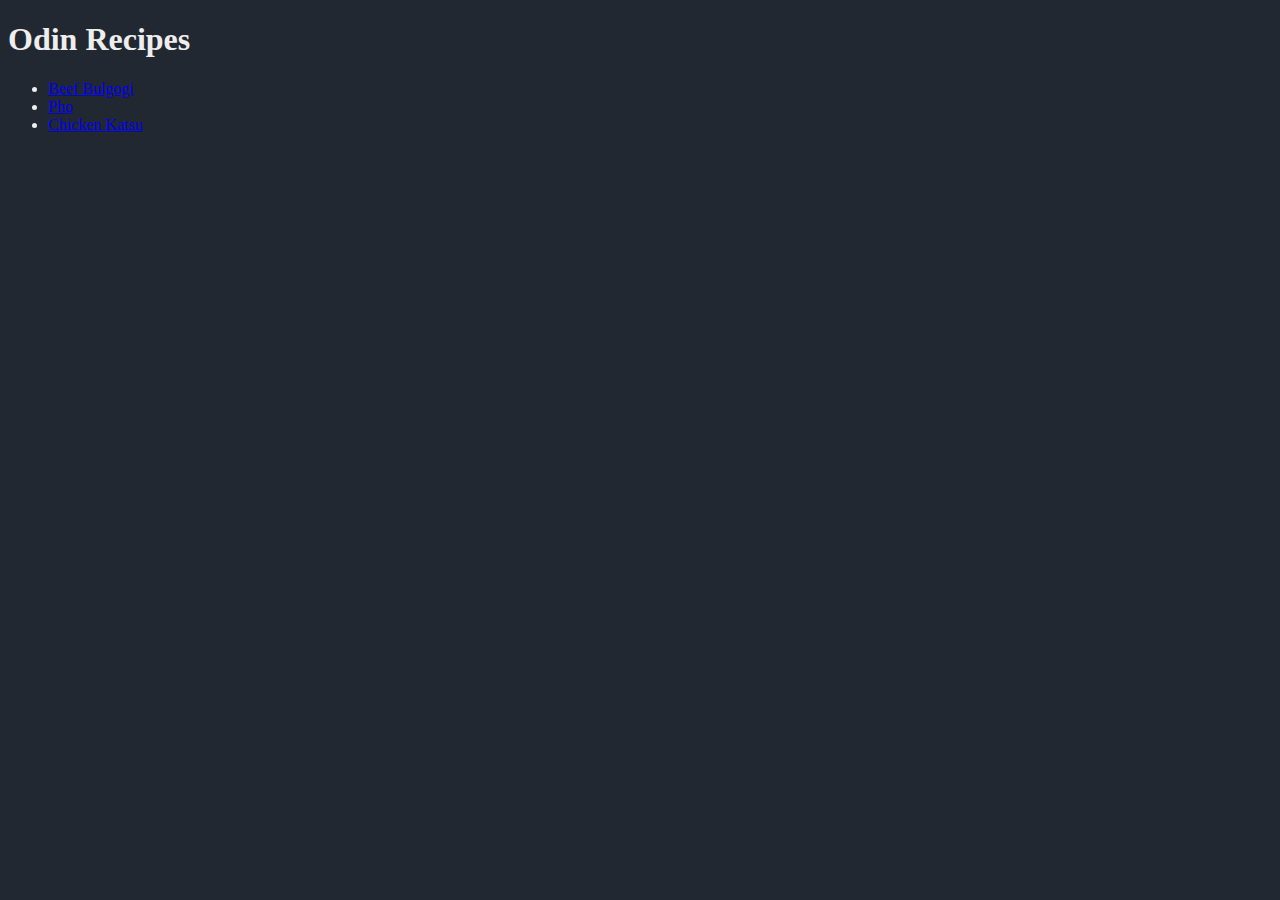
<file: index.html>
<!DOCTYPE html>
<html>
    <head>
        <meta charset="UTF-8">
        <title>Recipe Website</title>
        <link rel="stylesheet" href="../styles.css">
    </head>
    <body>
        <h1>Odin Recipes</h1>
        <div>
            <ul>
                <li><a href="./recipes/beef-bulgogi.html" alt="Beef-Bulgogi">Beef Bulgogi</a></li>
                <li><a href="./recipes/pho.html" alt="Pho">Pho</a></li>
                <li><a href="./recipes/chicken-katsu.html" alt="chicken-katsu">Chicken Katsu</a></li>
            </ul>
        </div>

    </body>
</html>
</file>
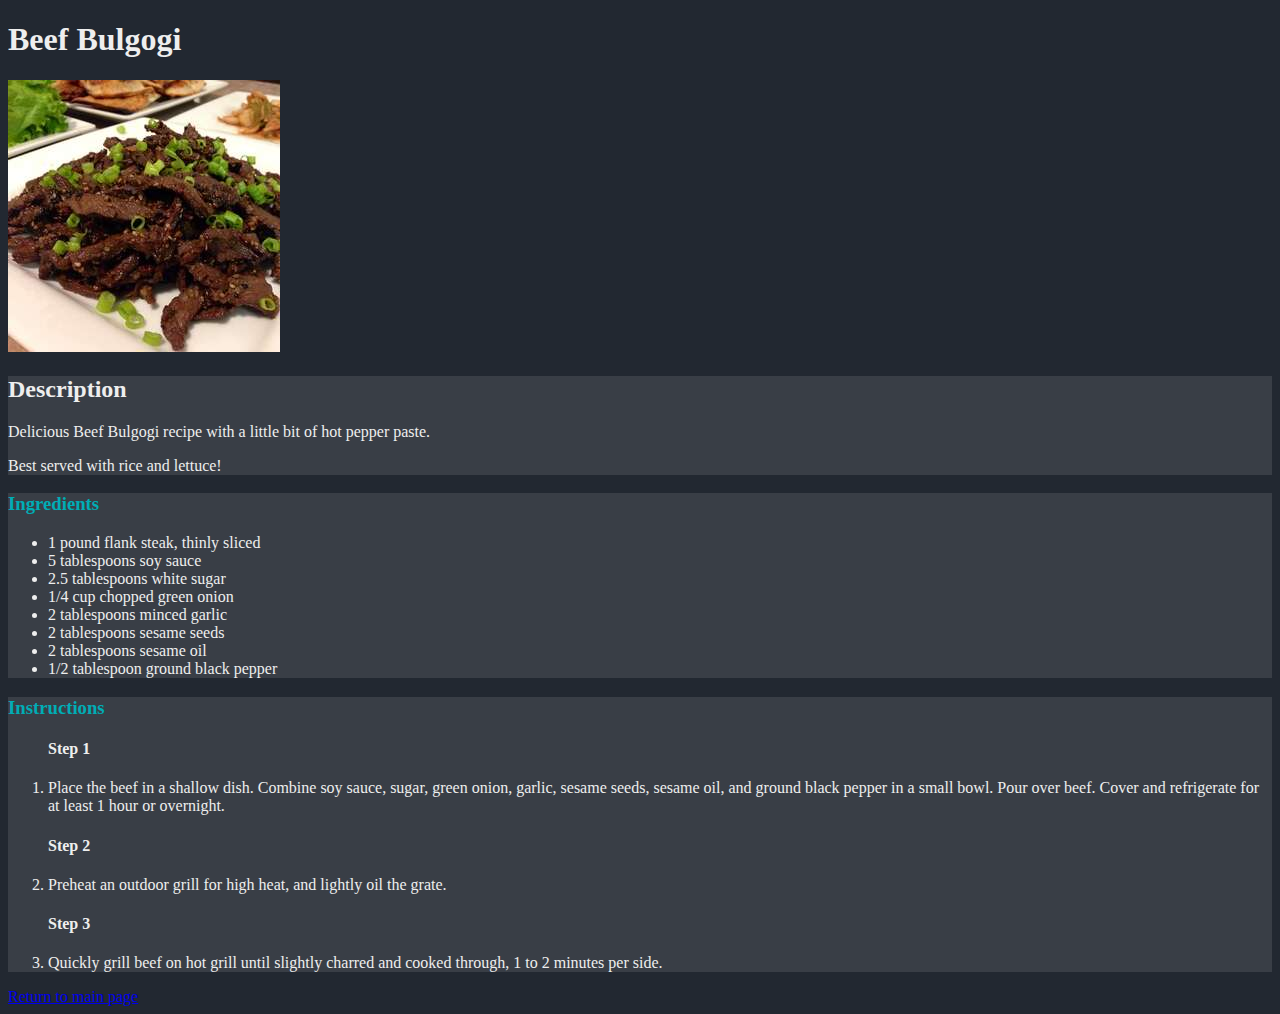
<file: recipes/beef-bulgogi.html>
<!DOCTYPE html>
<html>
    <head>
        <meta charset="UTF-8">
        <title></title>
        <link rel="stylesheet" href="../styles.css">
    </head>
    <body>
        <h1><stong>Beef Bulgogi</stong></h1>
        <img src="../img/bfbulgogi.jpeg" alt="beef-bulgogi">
        <div class="description">
            <h2>Description</h2>
            <p>Delicious Beef Bulgogi recipe with a little bit of hot pepper paste.</p>
            <p>Best served with rice and lettuce!</p>
        </div>
        <div class="ingredients">
            <h3 class="mini-header"><strong>Ingredients</strong></h3>
            <ul> 
                <li>1 pound flank steak, thinly sliced</li>
                <li>5 tablespoons soy sauce</li>
                <li>2.5 tablespoons white sugar</li>
                <li>1/4 cup chopped green onion</li>
                <li>2 tablespoons minced garlic</li>
                <li>2 tablespoons sesame seeds</li>
                <li>2 tablespoons sesame oil</li>
                <li>1/2 tablespoon ground black pepper</li>
            </ul>
        </div>
        <div class="instructions">
            <h3 class="mini-header"><strong>Instructions</strong></h3>
            <ol>
                <h4>Step 1</h4>
                <li>Place the beef in a shallow dish. Combine soy sauce, sugar, green onion, garlic, sesame seeds, sesame oil, and ground black pepper in a small bowl. Pour over beef. Cover and refrigerate for at least 1 hour or overnight.</li>
                <h4>Step 2</h4>
                <li>Preheat an outdoor grill for high heat, and lightly oil the grate.</li>
                <h4>Step 3</h4>
                <li>Quickly grill beef on hot grill until slightly charred and cooked through, 1 to 2 minutes per side.</li>
            </ol>
        </div>
        <a href="../index.html" alt="Main page">Return to main page</a>
    </body>
</html>
</file>
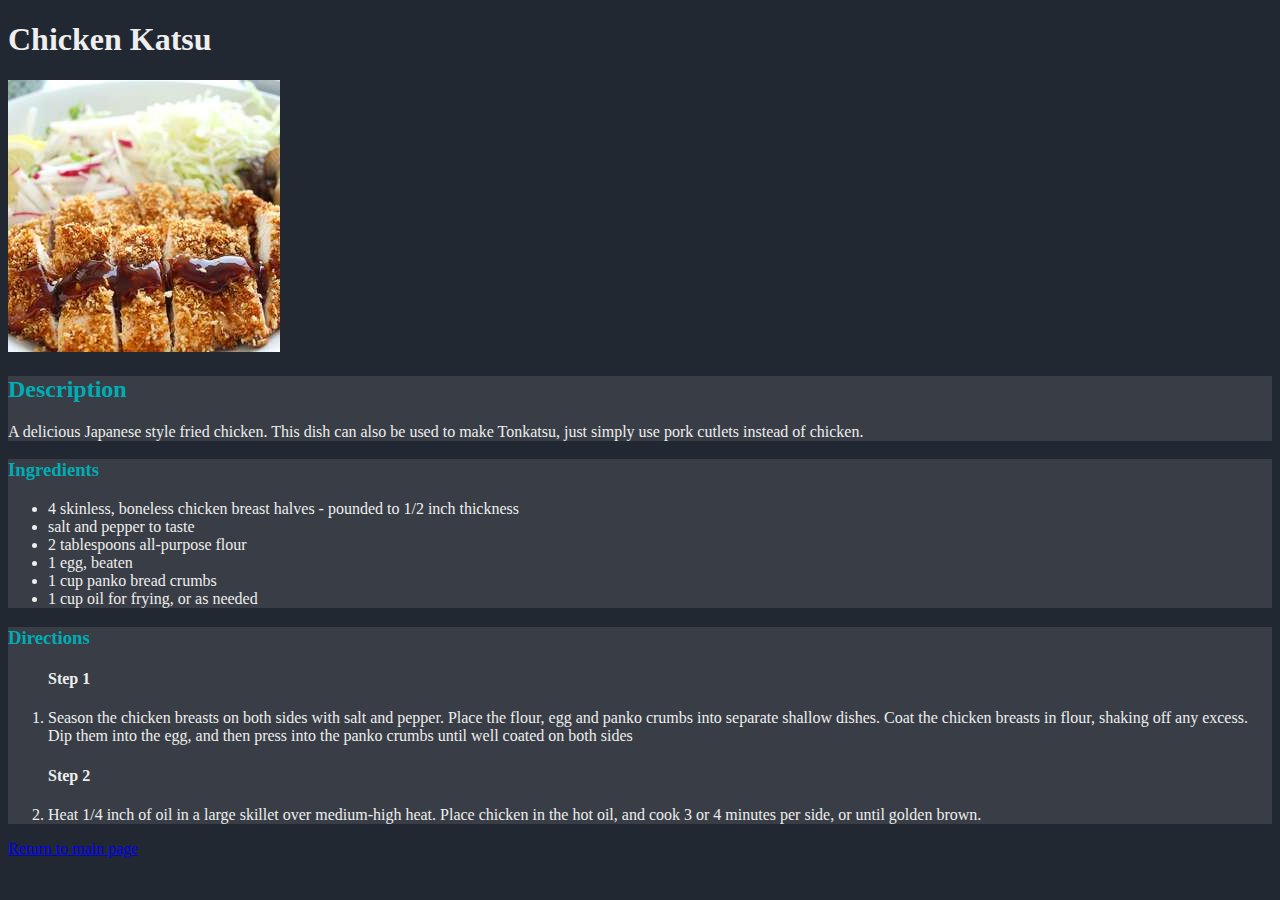
<file: recipes/chicken-katsu.html>
<!DOCTYPE html>
<html>
    <head>
        <title>Chicken Katsu</title>
        <meta charset="UTF-8">
        <link rel="stylesheet" href="../styles.css">
    </head>
    <body>
        <h1>Chicken Katsu</h1>
        <img src="../img/cknktsu.jpeg" alt="chicken-katsu">
        <div class="description">
            <h2 class="mini-header"><strong>Description</strong></h2>
            <p>A delicious Japanese style fried chicken. This dish can also be used to make Tonkatsu,
                just simply use pork cutlets instead of chicken.
            </p>
        </div>
        <div class="ingredients">
            <h3 class="mini-header"><Strong>Ingredients</Strong></h3>
            <ul>
                <li>4 skinless, boneless chicken breast halves - pounded to 1/2 inch thickness</li>
                <li>salt and pepper to taste</li>
                <li>2 tablespoons all-purpose flour</li>
                <li>1 egg, beaten</li>
                <li>1 cup panko bread crumbs</li>
                <li>1 cup oil for frying, or as needed</li>
            </ul>
        </div>
        <div class="instructions">
            <h3 class="mini-header"><Strong>Directions</Strong></h3>
            <ol>
                <h4>Step 1</h4>
                <li>Season the chicken breasts on both sides with salt and pepper. Place the flour, 
                    egg and panko crumbs into separate shallow dishes. Coat the chicken breasts in flour,
                    shaking off any excess. Dip them into the egg,
                    and then press into the panko crumbs until well coated on both sides</li>
                <h4>Step 2</h4>
                <li>Heat 1/4 inch of oil in a large skillet over medium-high 
                    heat. Place chicken in the hot oil, 
                    and cook 3 or 4 minutes per side, or until golden brown.</li>
            </ol>
        </div>
        <a href="../index.html" alt="Main page">Return to main page</a>
    </body>
</html>
</file>
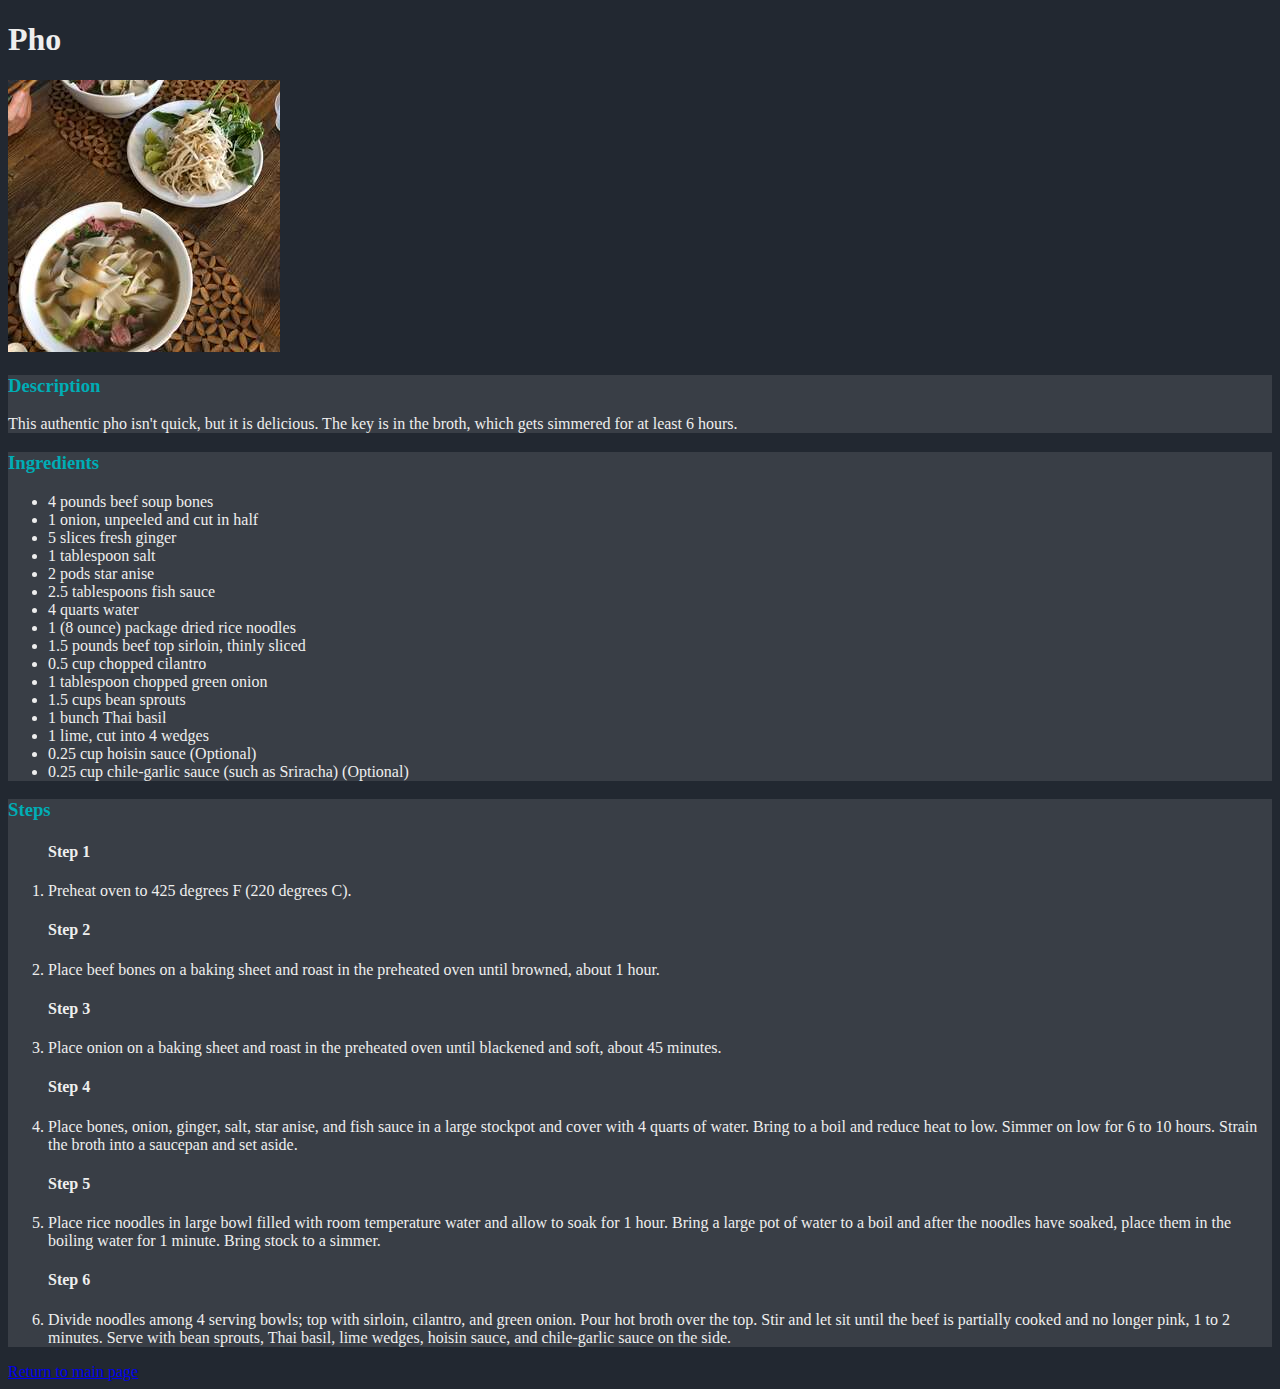
<file: recipes/pho.html>
<!DOCTYPE html>
<html>
    <head>
        <title>Pho</title>
        <meta charset="UTF-8">
        <link rel="stylesheet" href="../styles.css">
    </head>
    <body>
        <h1>Pho</h1>
        <img src="../img/pho.jpeg" alt="pho">
        <div class="description">
            <h3 class="mini-header"><strong>Description</strong></h3>
            <p>
                This authentic pho isn't quick, but it is delicious. 
                The key is in the broth, which gets simmered for at least 6 hours.
            </p>
        </div>
        <div class="ingredients">
            <h3 class="mini-header"><strong>Ingredients</strong></h3>
            <ul>
                <li>4 pounds beef soup bones</li>
                <li>1 onion, unpeeled and cut in half</li>
                <li>5 slices fresh ginger</li>
                <li>1 tablespoon salt</li>
                <li>2 pods star anise</li>
                <li>2.5 tablespoons fish sauce</li>
                <li>4 quarts water</li>
                <li>1 (8 ounce) package dried rice noodles</li>
                <li>1.5 pounds beef top sirloin, thinly sliced</li>
                <li>0.5 cup chopped cilantro</li>
                <li>1 tablespoon chopped green onion</li>
                <li>1.5 cups bean sprouts</li>
                <li>1 bunch Thai basil</li>
                <li>1 lime, cut into 4 wedges</li>
                <li>0.25 cup hoisin sauce (Optional)</li>
                <li>0.25 cup chile-garlic sauce (such as Sriracha) (Optional)</li>
            </ul>
        </div>
        <div class="instructions">
            <h3 class="mini-header"><strong>Steps</strong></h3>
            <ol>
                <h4>Step 1</h4>
                <li>Preheat oven to 425 degrees F (220 degrees C).</li>
                <h4>Step 2</h4>
                <li>Place beef bones on a baking sheet and roast in the preheated oven until browned, about 1 hour.</li>
                <h4>Step 3</h4>
                <li>Place onion on a baking sheet and roast in the preheated oven until blackened and soft, about 45 minutes.</li>
                <h4>Step 4</h4>
                <li>Place bones, onion, ginger, salt, star anise, and fish sauce in a 
                    large stockpot and cover with 4 quarts of water. Bring to a boil and 
                    reduce heat to low. Simmer on low for 6 to 10 hours. 
                    Strain the broth into a saucepan and set aside.</li>
                <h4>Step 5</h4>
                <li>Place rice noodles in large bowl filled with room temperature water 
                    and allow to soak for 1 hour. Bring a large pot of water to a boil 
                    and after the noodles have soaked, place them in the boiling water 
                    for 1 minute. Bring stock to a simmer.</li>
                <h4>Step 6</h4>
                <li>Divide noodles among 4 serving bowls; top with sirloin, cilantro, 
                    and green onion. Pour hot broth over the top. Stir and let sit until 
                    the beef is partially cooked and no longer pink, 1 to 2 minutes. Serve 
                    with bean sprouts, Thai basil, lime wedges, hoisin sauce, and chile-garlic 
                    sauce on the side.</li>
            </ol>
        </div>
        <a href="../index.html" alt="Main page">Return to main page</a>
    </body>
</html>
</file>
<file: styles.css>
body {
    background-color: #222831;
    color: #EEEEEE;
}

.instructions, .ingredients, .description {
    background-color: #393E46;
}

.mini-header {
    color: #00ADB5;
}
</file>
